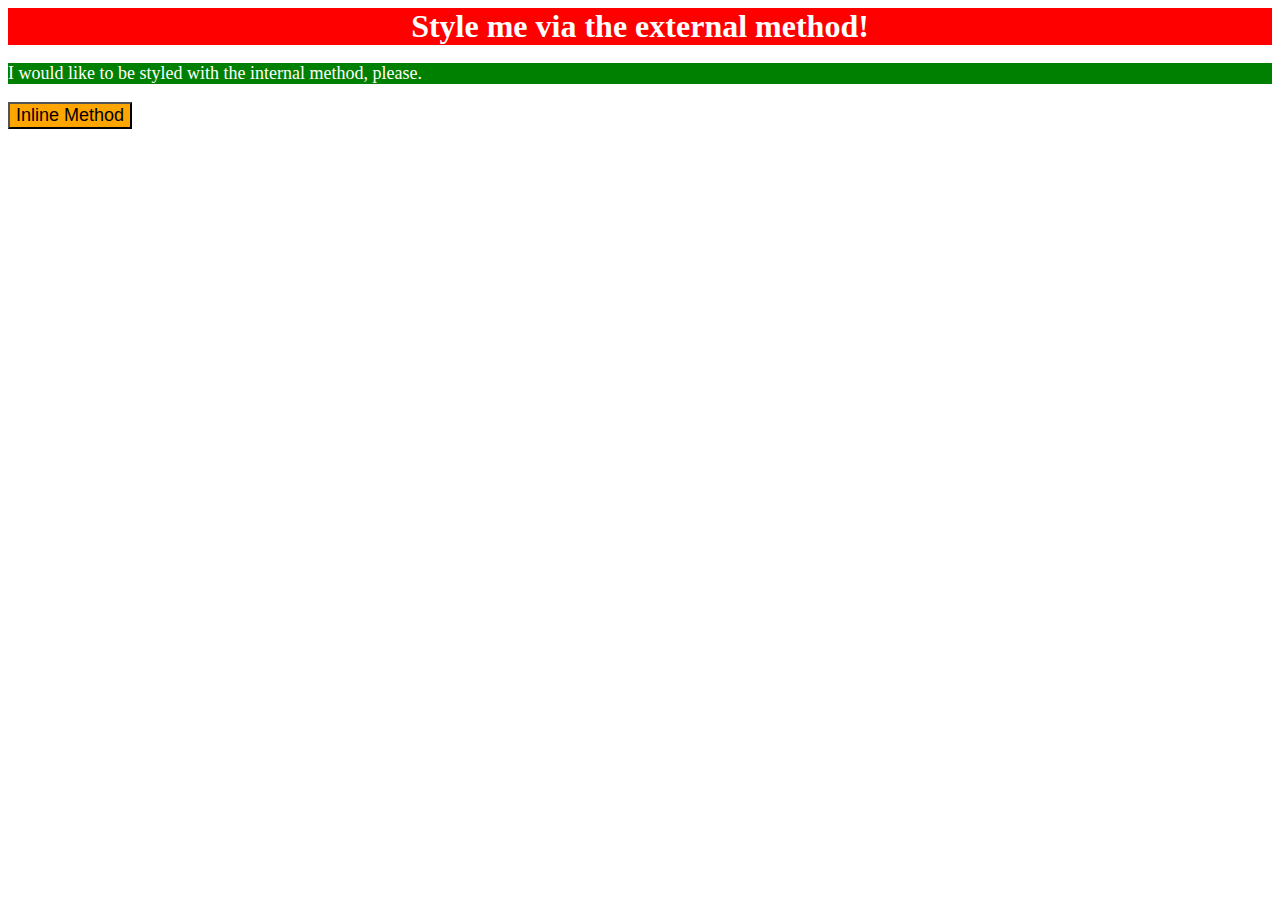
<file: foundations/01-css-methods/index.html>
<!DOCTYPE html>
<html lang="en">
  <head>
    <link rel="stylesheet" href="./style.css">
    <meta charset="UTF-8">
    <meta http-equiv="X-UA-Compatible" content="IE=edge">
    <meta name="viewport" content="width=device-width, initial-scale=1.0"> 
    <title>Methods for Adding CSS</title>
    <style> 
    p { 
      /* a green background, white text, and a font size of 18px */
      background-color: green;
      color: white; 
      font-size: 18px;
    }
    </style>
  </head>
  <body>
    <div>Style me via the external method!</div>
    <p>I would like to be styled with the internal method, please.</p>
    <button style = "background-color: orange; font-size: 18px;"> Inline Method </button>
    <!-- an orange background and a font size of 18px -->
  </body>
</html>
</file>
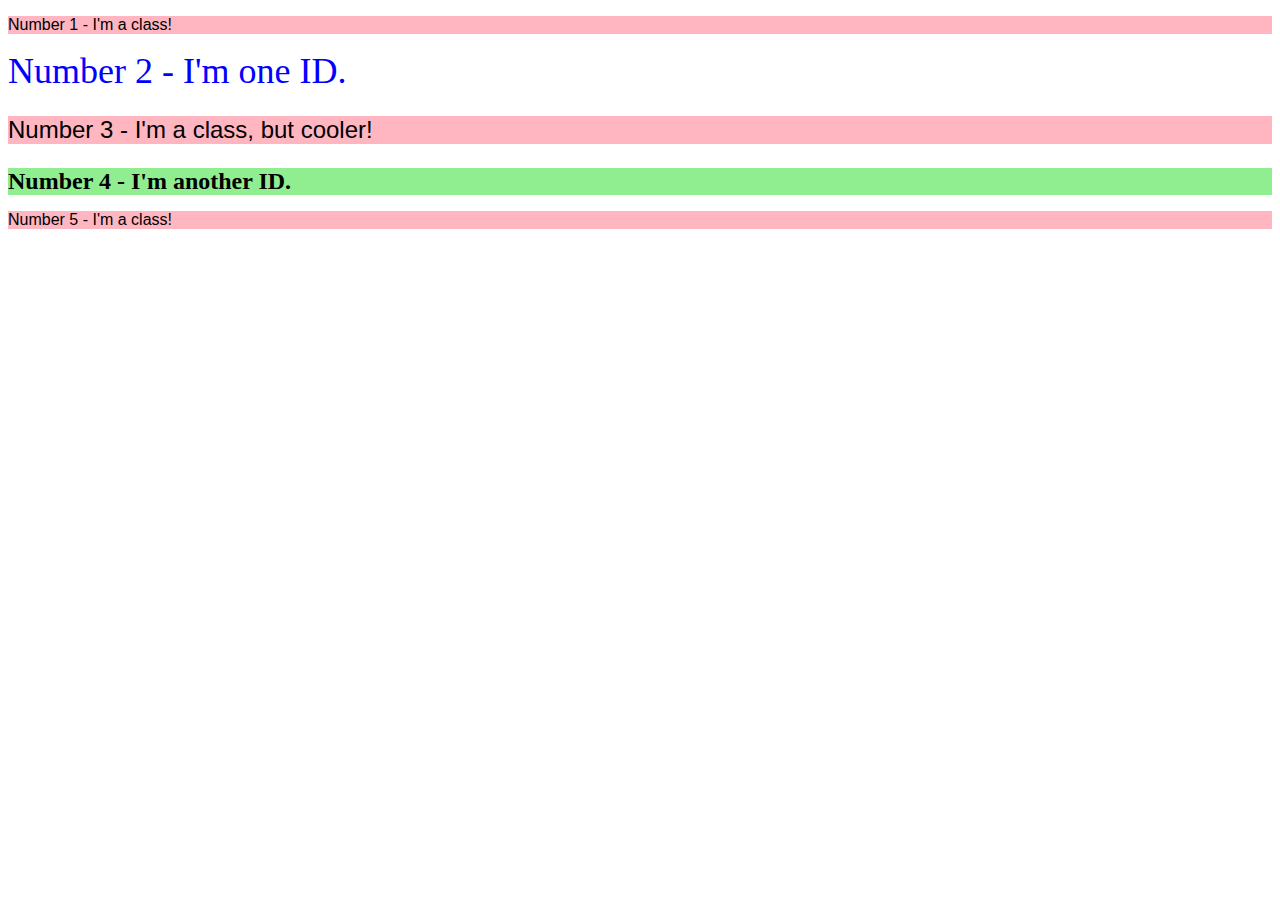
<file: foundations/02-class-id-selectors/index.html>
<!DOCTYPE html>
<html lang="en">
  <head>
    <meta charset="UTF-8">
    <meta http-equiv="X-UA-Compatible" content="IE=edge">
    <meta name="viewport" content="width=device-width, initial-scale=1.0">
    <title>Class and ID Selectors</title>
    <link rel="stylesheet" href="style.css">
  </head>
  <body>
    <p class="number-1">Number 1 - I'm a class!</p>
    <div id="number-2" >Number 2 - I'm one ID.</div>
    <p class="number-3">Number 3 - I'm a class, but cooler!</p>
    <div id="number-4">Number 4 - I'm another ID.</div>
    <p class="number-5">Number 5 - I'm a class!</p>
  </body>
</file>
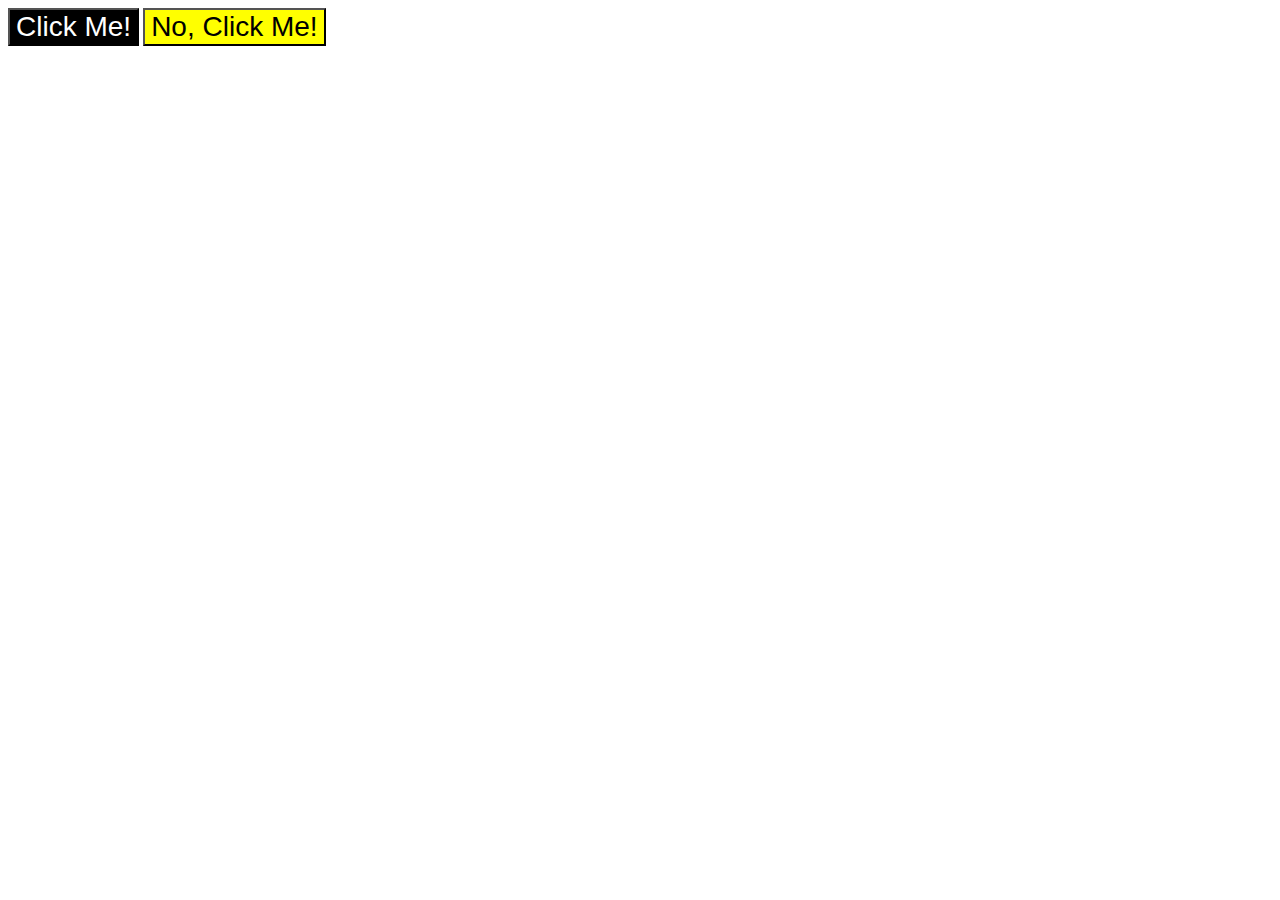
<file: foundations/03-grouping-selectors/index.html>
<!DOCTYPE html>
<html lang="en">
  <head>
    <meta charset="UTF-8">
    <meta http-equiv="X-UA-Compatible" content="IE=edge">
    <meta name="viewport" content="width=device-width, initial-scale=1.0">
    <title>Grouping Selectors</title>
    <link rel="stylesheet" href="style.css">
  </head>
  <body>
    <button class="yes-click">Click Me!</button>
    <button class="no-click">No, Click Me!</button>
  </body>
</html>
</file>
<file: foundations/01-css-methods/style.css>
div { 
    background-color: red;
    color: white; 
    font-size: 32px;
    text-align: center;
    font-weight: 700;
}
/* a red background, white text, a font size of 32px, center aligned, and bold */
</file>
<file: foundations/02-class-id-selectors/style.css>
.number-1,
.number-3,
.number-5 { 
    background-color: rgb(255, 182, 193);
    font-family: Verdana, sans-serif;
}
#number-2 { 
    color: rgb(0, 0, 255);
    font-size: 36px;

}
.number-3 { 
    font-size: 24px;
}
#number-4 { 
    background-color: lightgreen;
    font-size: 24px;
    font-weight: 700;
}
</file>
<file: foundations/03-grouping-selectors/style.css>
.yes-click { 
    background-color: black;
    color: white;
}
.no-click { 
    background-color: yellow;
}
.yes-click,
.no-click { 
    font-size: 28px;
    font-family: Helvetica, Times New Roman, sans-serif;
}
</file>
